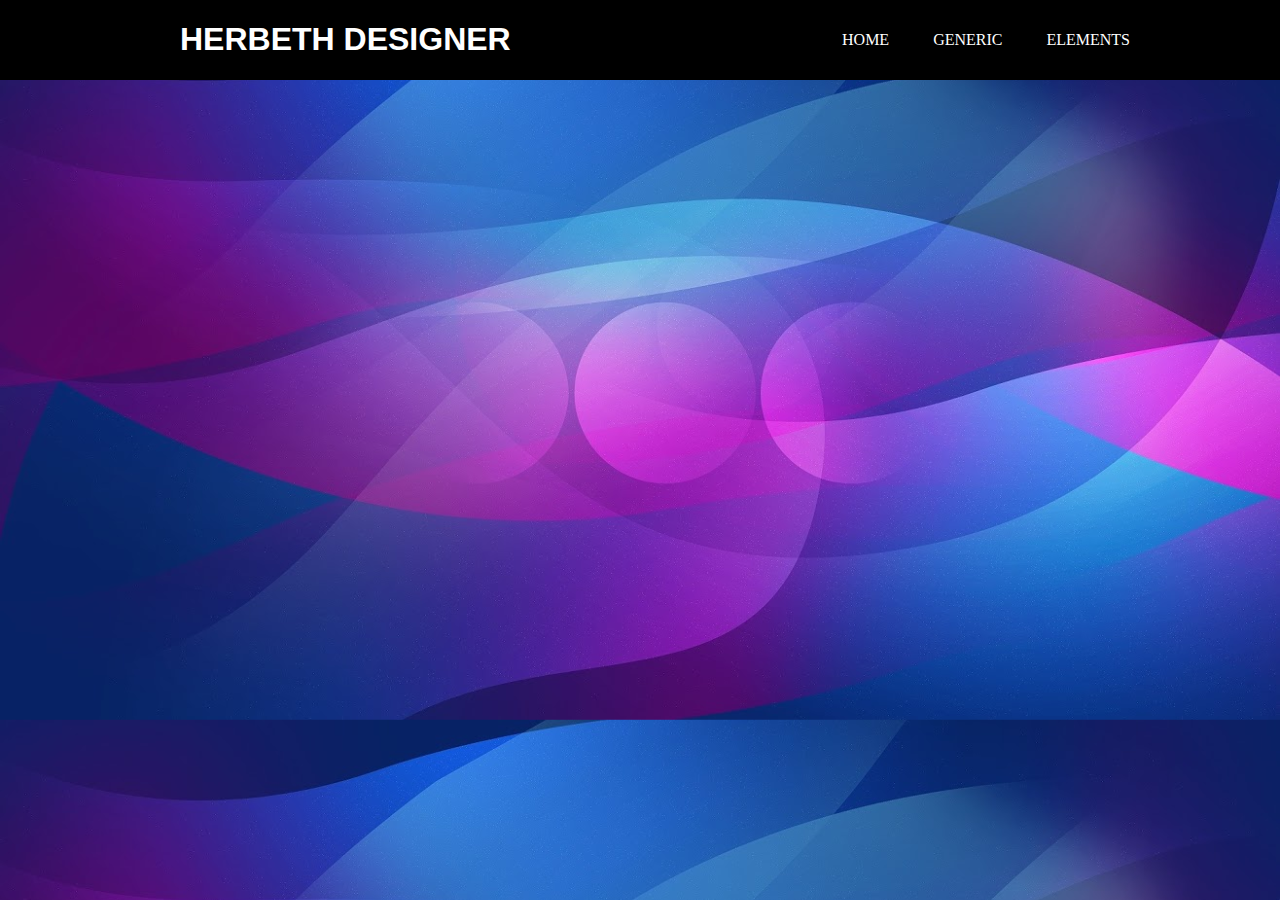
<file: HTML/ATIVIDADE 3/index.html>
<!DOCTYPE html>
<html lang="pt-br">
<head>
    <meta charset="UTF-8">
    <meta name="viewport" content="width=device-width, initial-scale=1.0">
    <meta http-equiv="X-UA-Compatible" content="ie=edge">
    <title>Atividade 3</title>
    <link rel="stylesheet" href="atividade3.css">
</head>
<body>
    <div id="div1">
        
        <h1 id="lorem"> <a href=""> Herbeth Designer </a> </h1>
       
        <ul>
            <li id="um" class="lista"> <a href=""> home </a></li>
            <li id="dois" class="lista"> <a href="">  generic</a></li> 
            <li id="tres" class="lista"> <a href=""> elements</a> </li>
        </ul>
   
    </div> 

</body>
</html>
</file>
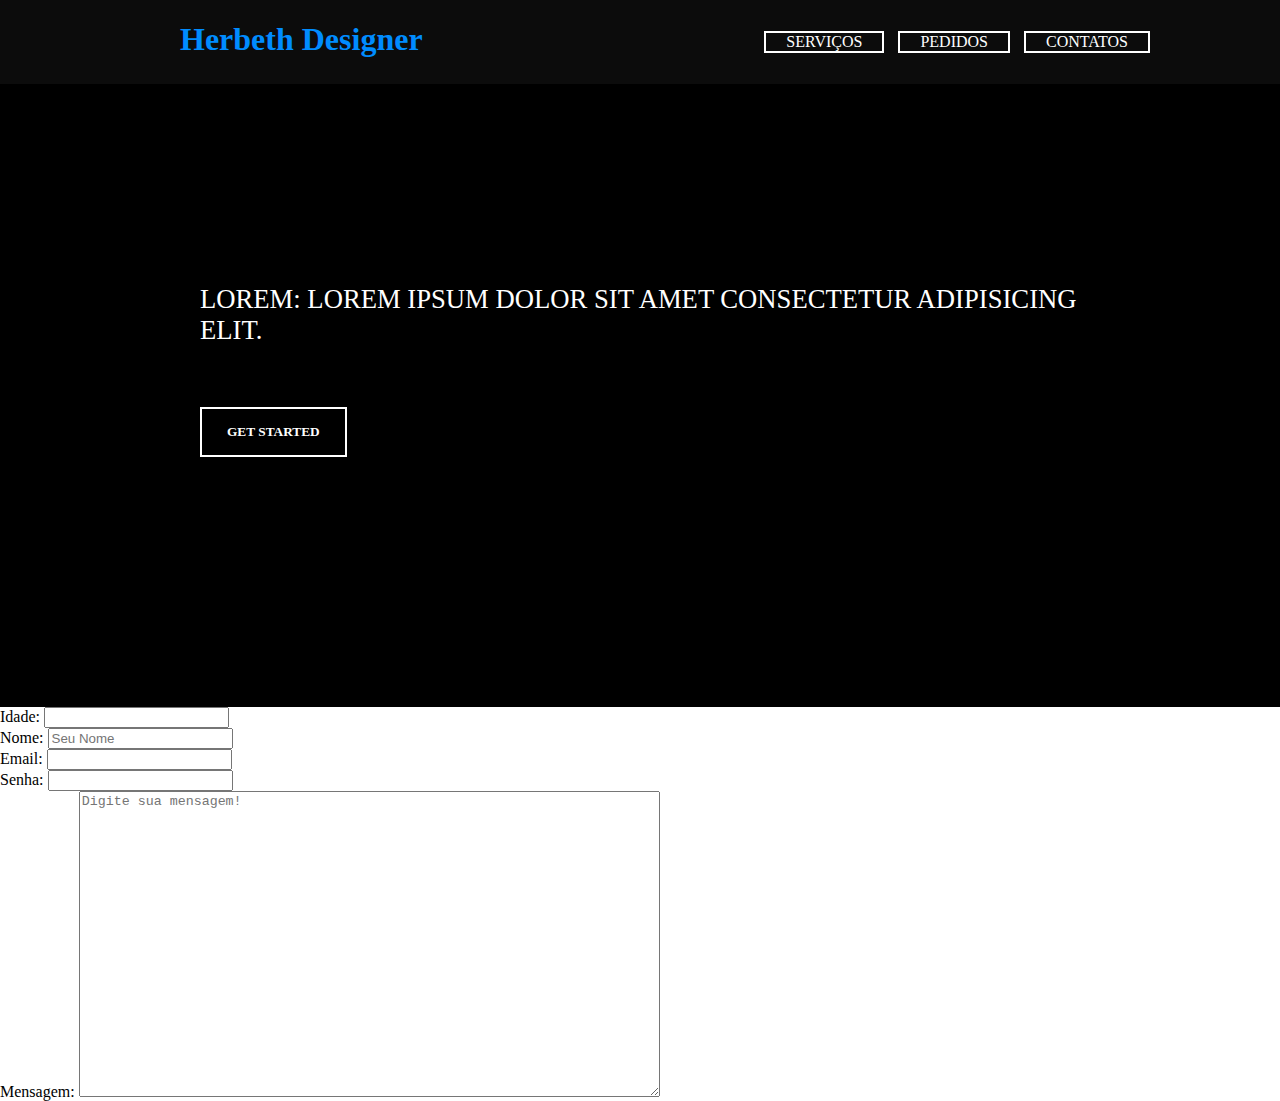
<file: HTML/01/prova2110.html>
<!DOCTYPE html>
<html lang="pt-br">
<head>
    <meta charset="UTF-8">
    <meta name="viewport" content="width=device-width, initial-scale=1.0">
    <meta http-equiv="X-UA-Compatible" content="ie=edge">
    <title>Document</title>
    <link rel="stylesheet" href="prova2110.css">
</head>
<body>
    <div id="div1">
    <div id="divt">
    <h1 id="titulo"> <a href="" class="color1"> Herbeth Designer </a> </h1>
        
    </div>
        <ul>
            <li id="tres" class="lista"> <a href="" class="branco" >SERVIÇOS</a> </li>
            <li id="um" class="lista"> <a href="" class="branco">PEDIDOS </a></li>
            <li id="dois" class="lista"> <a href="" class="branco">CONTATOS</a></li> 
        </ul>
    </div>

    <div id="grupoMid">

    <p id="titulo1">LOREM: Lorem ipsum dolor sit amet consectetur adipisicing elit.</p>
    <h2><a href="" class="branco">GET STARTED</a> </h2>

    </div>

<form action="pedido">
    <div>
        <label for="idade">Idade:</label>
        <input type="number" id="idade">
    </div>
    <div>
        <label for="nome" >Nome:</label>
        <input type="text" id="nome" placeholder="Seu Nome">
    </div>
    <div>
        <label for="email1">Email:</label>
        <input type="email" id="idade">
    </div>
    <div>
        <label for="senha">Senha:</label>
        <input type="password" id="senha">
    </div>
    <div>
        <label for="mensagem">Mensagem:</label>
        <textarea name="mesagem" id="mensagem" cols="70" rows="20" placeholder="Digite sua mensagem!"></textarea>
    </div>
    <div>
        
    </div>

</form>

</body>
</html>
</file>
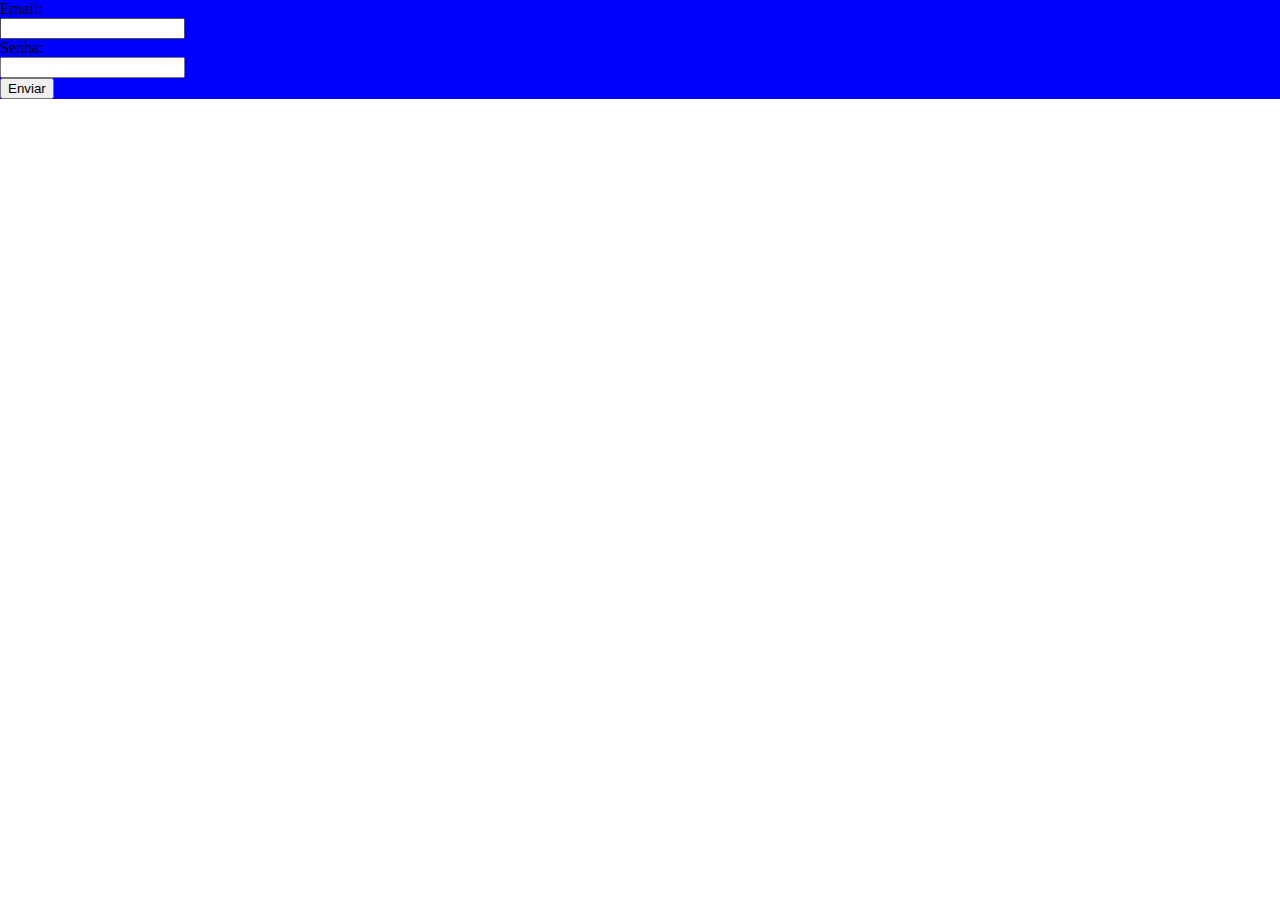
<file: HTML/02/02.html>
<!DOCTYPE html>
<html lang="pt-br">
<head>
    <meta charset="UTF-8">
    <meta name="viewport" content="width=device-width, initial-scale=1.0">
    <meta http-equiv="X-UA-Compatible" content="ie=edge">
    <title>Document</title>
    <link rel="stylesheet" href="02.css">
</head>
<body>
<div id="caixaazul">
    <form action="dados" >
        <div class="item_exemplo item_one">
            <div ><label for="email" class="email">Email:</label></div>
            <input type="email" name="email" id="email" class="email">
        </div>
        <div class="item_exemplo item_two">
            <div ><label for="senha" class="senha">Senha:</label></div>
            <input type="password" name="senha" id="senha" class="senha">
        
        <button type="submit" class="item_exemplo item_one">Enviar</button>
    </div>
    </form>
</div>

</body>
</html>
</file>
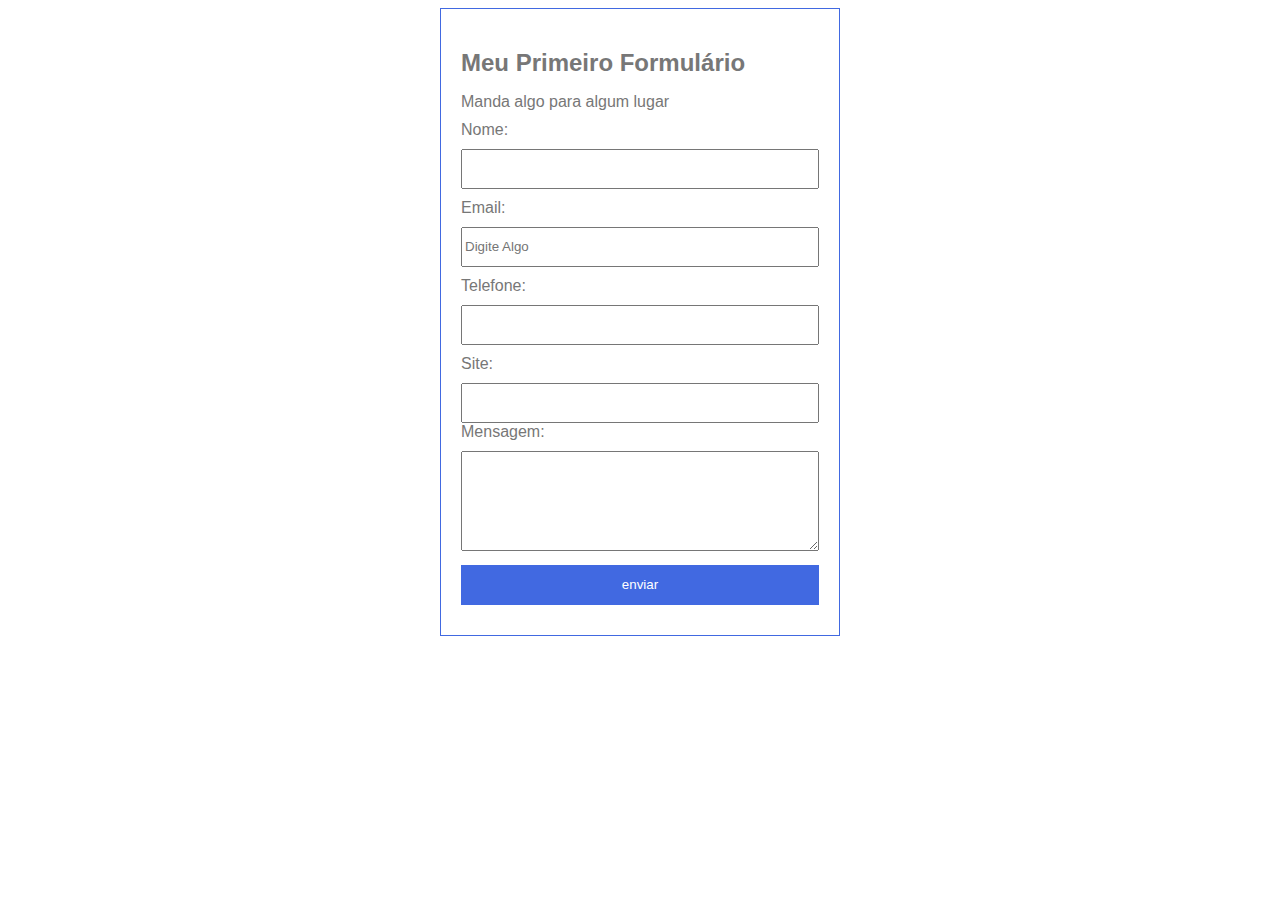
<file: HTML/03/03.html>
<!DOCTYPE html>
<html lang="en">
<head>
    <meta charset="UTF-8">
    <meta name="viewport" content="width=device-width, initial-scale=1.0">
    <meta http-equiv="X-UA-Compatible" content="ie=edge">
    <title>Atividade</title>
    <link rel="stylesheet" href="03.css">
</head>
<body>
    
<div id="CaixaFull">
    
    <h2 class="example">Meu Primeiro Formulário</h2>
    <p class="example">Manda algo para algum lugar</p>

    <form action=""> 
        <div class="example example_first">
        <label for="nome" class="example">Nome:</label>
        <input type="text" value="" id="nome">
    </div>
    
    <div class="example example_second">
        <label for="email" class="example">Email:</label>
        <input type="email" value="" id="email" placeholder="Digite Algo">
    </div>
    
    <div class="example example_third">
        <label for="telefone" class="example">Telefone:</label>
        <input type="tel" name="telefone" id="telefone">
    </div>
    
    <div>
        <label for="site" class="example">Site:</label>
        <input type="url" name="site" id="site">

    </div>
       
    <div>
        <label for="mensagem" class="example">Mensagem:</label>
        <textarea name="mensagem" id="mensagem" cols="20" rows="10"></textarea>

    </div>

    <input type="submit" value="enviar" class="example example_fourth">

   </form>

</div>

</body>
</html>
</file>
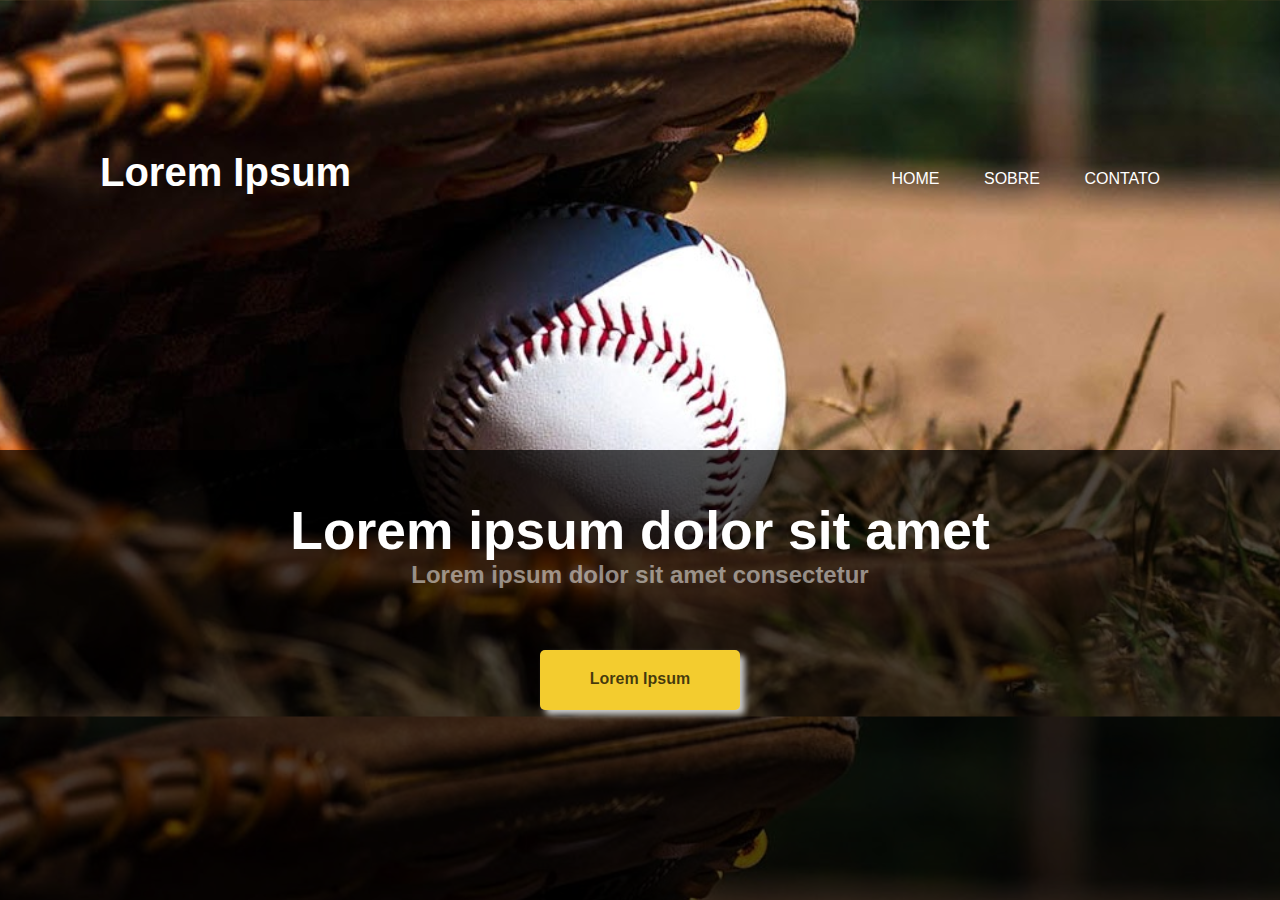
<file: HTML/05/05.html>
<!DOCTYPE html>
<html lang="pt-br">
<head>
    <meta charset="UTF-8">
    <meta name="viewport" content="width=device-width, initial-scale=1.0">
    <meta http-equiv="X-UA-Compatible" content="ie=edge">
    <title>ACTIVITY</title>
    <link rel="stylesheet" href="05.css">
</head>
<body>
        <div id="top">
            <h1 id="h1Top">Lorem Ipsum</h1>
           
            <ul>
                <li>home</li>
                <li>sobre</li>
                <li>contato</li>
            </ul>
        </div>

        <div id="down">
            <h1 id="h1Lorem">Lorem ipsum dolor sit amet</h1>
            <h2>Lorem ipsum dolor sit amet consectetur </h2>

        </div>

        <div id="botao">
           <a href="">Lorem Ipsum</a> 
        </div>

</body>
</html>
</file>
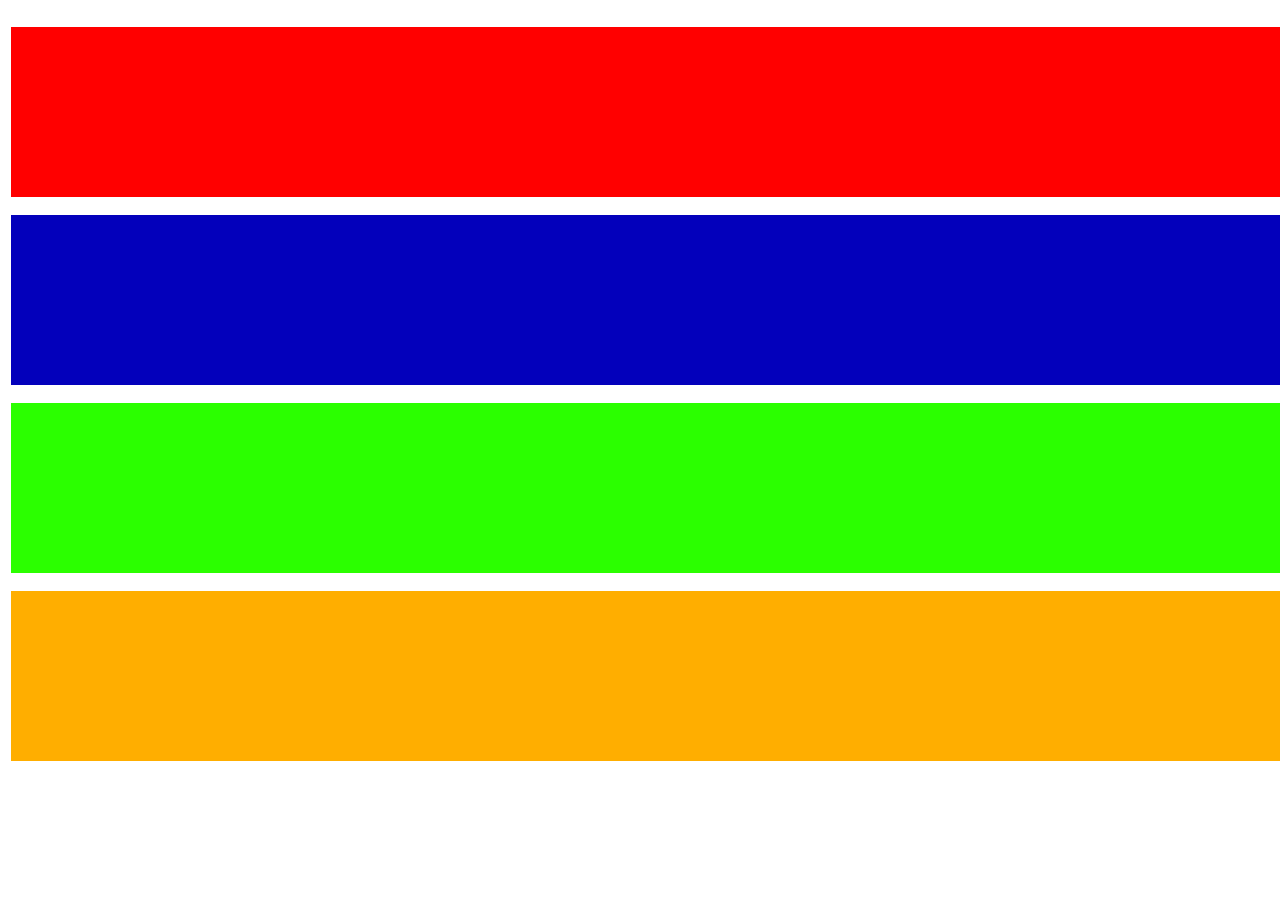
<file: HTML/ATIVIDADE 2/Atividade2.html>
<!DOCTYPE html>
<html lang="en">
<head>
    <meta charset="UTF-8">
    <meta name="viewport" content="width=device-width, initial-scale=1.0">
    <meta http-equiv="X-UA-Compatible" content="ie=edge">
    <title>Document</title>
    <link rel="stylesheet" href="Atividade2.css">
</head>
<body>
        <p id="obj1">     </p>
        <p id="obj2">     </p>
        <p id="obj3">     </p>
        <p id="obj4">     </p>
 
</body>
</html>
</file>
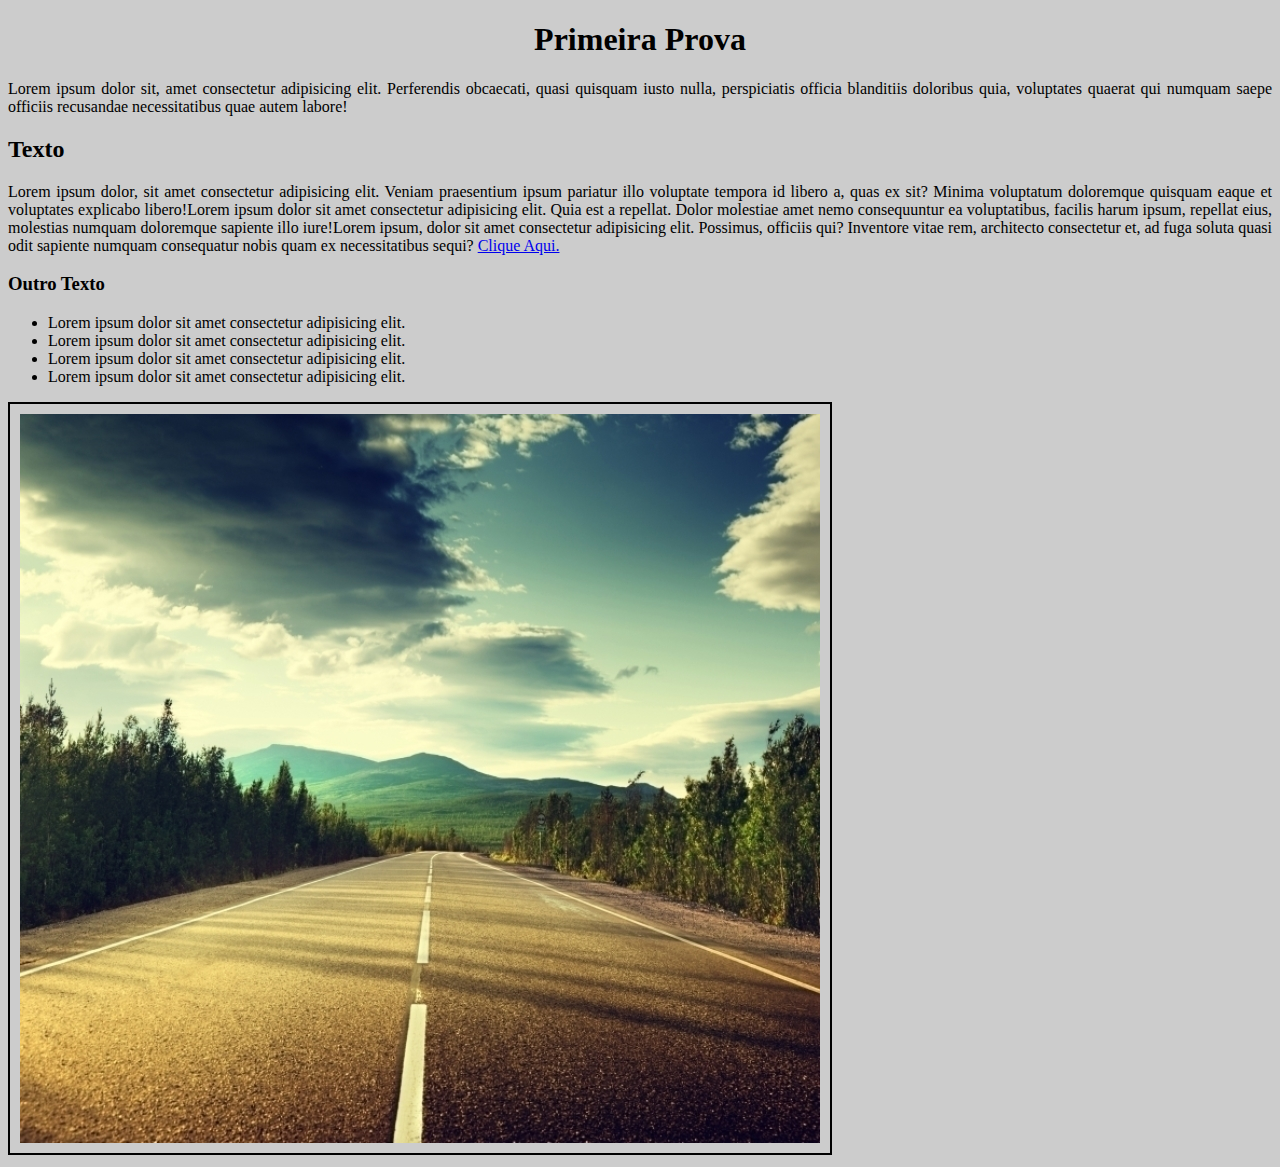
<file: HTML/ATIVIDADE HTML/PrimeiraProva.html>
<!DOCTYPE html>
<html lang="en">
<head>
    <meta charset="UTF-8">
    <meta name="viewport" content="width=device-width, initial-scale=1.0">
    <meta http-equiv="X-UA-Compatible" content="ie=edge">
    <title>Document</title>
    <link rel="stylesheet" href="PrimeiraProva.css">
</head>
    <body>
    
        <h1>Primeira Prova</h1>
        
        <p>Lorem ipsum dolor sit, amet consectetur adipisicing elit. Perferendis obcaecati, quasi quisquam iusto nulla, perspiciatis officia blanditiis doloribus quia, voluptates quaerat qui numquam saepe officiis recusandae necessitatibus quae autem labore!</p>

        <h2>Texto</h2>

        <p>Lorem ipsum dolor, sit amet consectetur adipisicing elit. Veniam praesentium ipsum pariatur illo voluptate tempora id libero a, quas ex sit? Minima voluptatum doloremque quisquam eaque et voluptates explicabo libero!Lorem ipsum dolor sit amet consectetur adipisicing elit. Quia est a repellat. Dolor molestiae amet nemo consequuntur ea voluptatibus, facilis harum ipsum, repellat eius, molestias numquam doloremque sapiente illo iure!Lorem ipsum, dolor sit amet consectetur adipisicing elit. Possimus, officiis qui? Inventore vitae rem, architecto consectetur et, ad fuga soluta quasi odit sapiente numquam consequatur nobis quam ex necessitatibus sequi? <a href="youtube.com">Clique Aqui.</a>
        </p>

        <h3>Outro Texto</h3>

        <ul>    <li>Lorem ipsum dolor sit amet consectetur adipisicing elit.</li>
                <li>Lorem ipsum dolor sit amet consectetur adipisicing elit.</li>
                <li>Lorem ipsum dolor sit amet consectetur adipisicing elit.</li>
                <li>Lorem ipsum dolor sit amet consectetur adipisicing elit.</li>
        </ul>

        <img src="imagem.jpg" alt="imagem">
        
    </body>
</html>
</file>
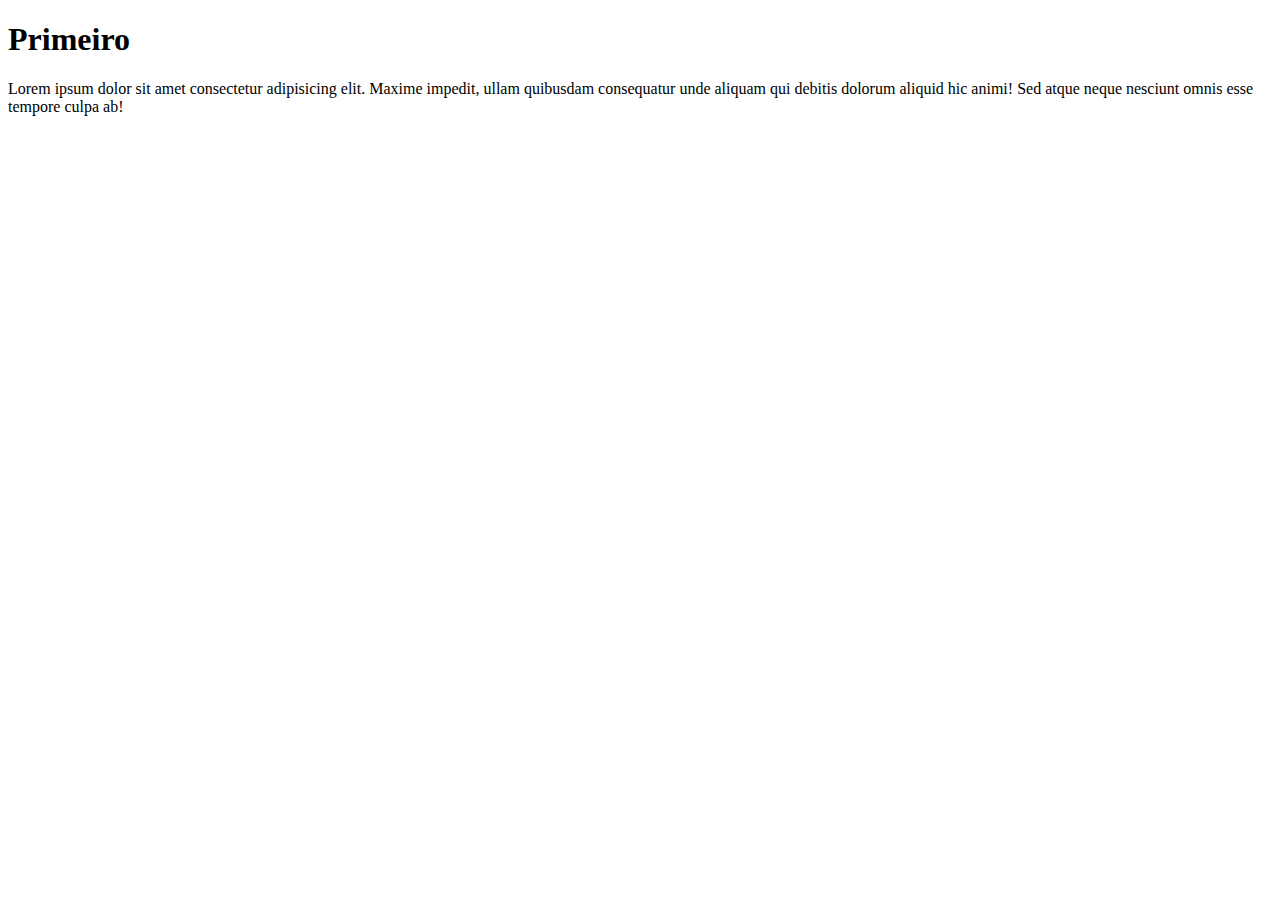
<file: HTML/ID E CLASS/flores.html>
<!DOCTYPE html>
<html lang="en">
<head>
    <meta charset="UTF-8">
    <meta name="viewport" content="width=device-width, initial-scale=1.0">
    <meta http-equiv="X-UA-Compatible" content="ie=edge">
    <title>Document</title>
    <link rel="stylesheet" href="flores.css">
</head>
<body>
    <div>
        <h1> Primeiro </h1>
        <p> Lorem ipsum dolor sit amet consectetur adipisicing elit. Maxime impedit, ullam quibusdam consequatur unde aliquam qui debitis dolorum aliquid hic animi! Sed atque neque nesciunt omnis esse tempore culpa ab!</p>
        

    </div>
</body>
</html>
</file>
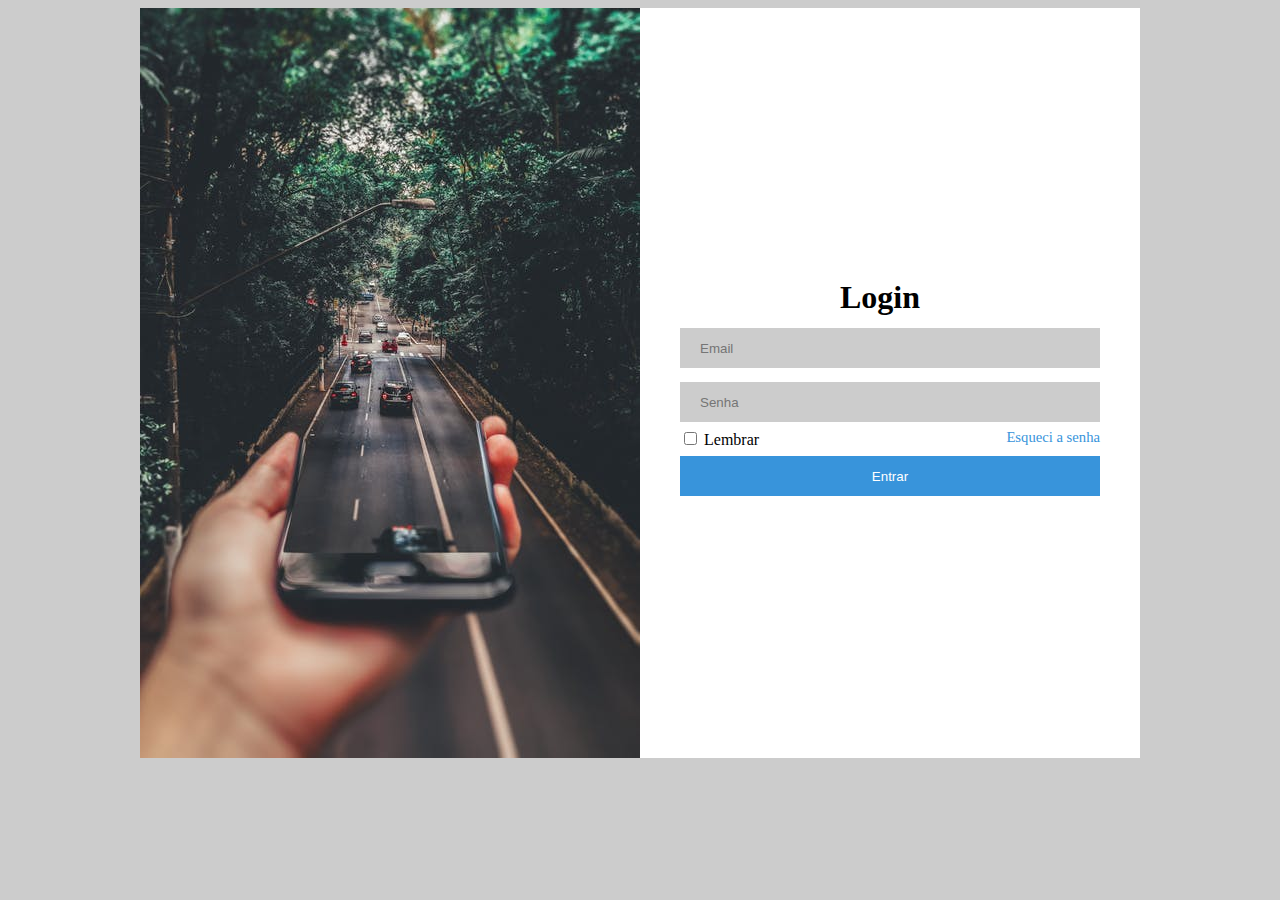
<file: HTML/PROVA 02/prova.html>
<!DOCTYPE html>
<html lang="en">
<head>
    <meta charset="UTF-8">
    <meta name="viewport" content="width=device-width, initial-scale=1.0">
    <meta http-equiv="X-UA-Compatible" content="ie=edge">
    <title>Document</title>
    <link rel="stylesheet" href="prova.css">
</head>
<body>

<div id="tudo">

    <img src="imagem.jpeg" alt="imagem">

    <div id="emailsenha">

        <h1 >Login</h1>
        
        <form action="">

        <div>
            <label for="email"></label>
            <input type="email" name="email" id="email" placeholder="Email" class="element espaco">
        </div>

        <div id="senha1">
            <label for="senha"></label>
            <input type="password" name="senha" id="senha" placeholder="Senha" class="element espaco">
        </div>

        <div id="boxLembrar">
            <input type="checkbox" name="lembrar" id="lembrar">
            <label for="lembrar" id="exemplo exemplo1">Lembrar</label >
       
            <a href="" id="link">Esqueci a senha</a>
        </div>


        <div>
            <input type="submit" value="Entrar" id="entrar" class="element">
        </div>
            
            </form>
    </div>
</div>

</body>
</html>
</file>
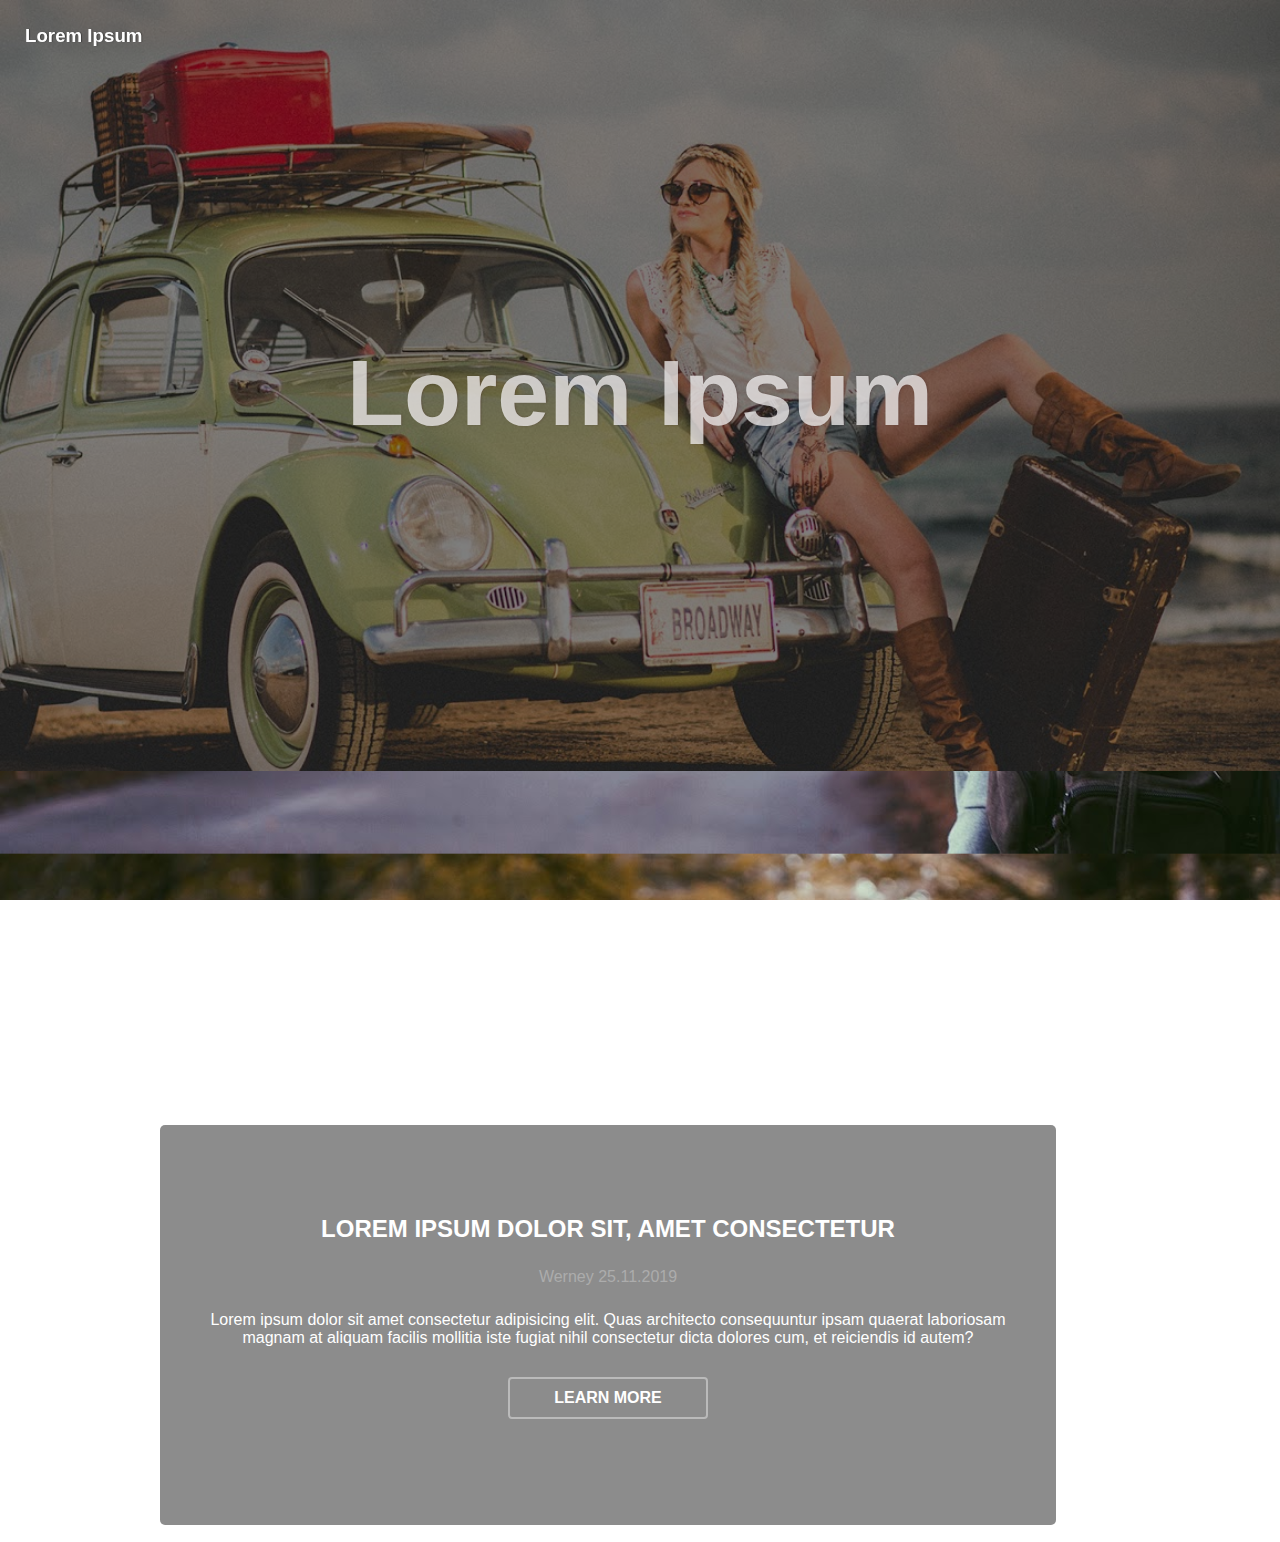
<file: HTML/PROVA 03/prova.html>
<!DOCTYPE html>
<html lang="pt-br">
<head>
    <meta charset="UTF-8">
    <meta name="viewport" content="width=device-width, initial-scale=1.0">
    <meta http-equiv="X-UA-Compatible" content="ie=edge">
    <title>Document</title>
    <link rel="stylesheet" href="prova.css">
</head>
<body>

    <div id="fundocima">
        <div id="cima">
            
            <a href=""> <h3 id="link_cima"> Lorem Ipsum </h3> </a>            
            <h1> Lorem Ipsum</h1>

        </div>
    </div>

    <div id="fundobaixo">
        <div id="baixo">

            <h2>Lorem ipsum dolor sit, amet consectetur</h2>
            <p id="Werney">Werney 25.11.2019</p>
            <p id="paragrafo"> Lorem ipsum dolor sit amet consectetur adipisicing elit. Quas architecto consequuntur ipsam quaerat laboriosam magnam at aliquam facilis mollitia iste fugiat nihil consectetur dicta dolores cum, et reiciendis id autem?</p>
            
            <h4>Learn More</h4>
            
        </div>
    </div>

</body>
</html>
</file>
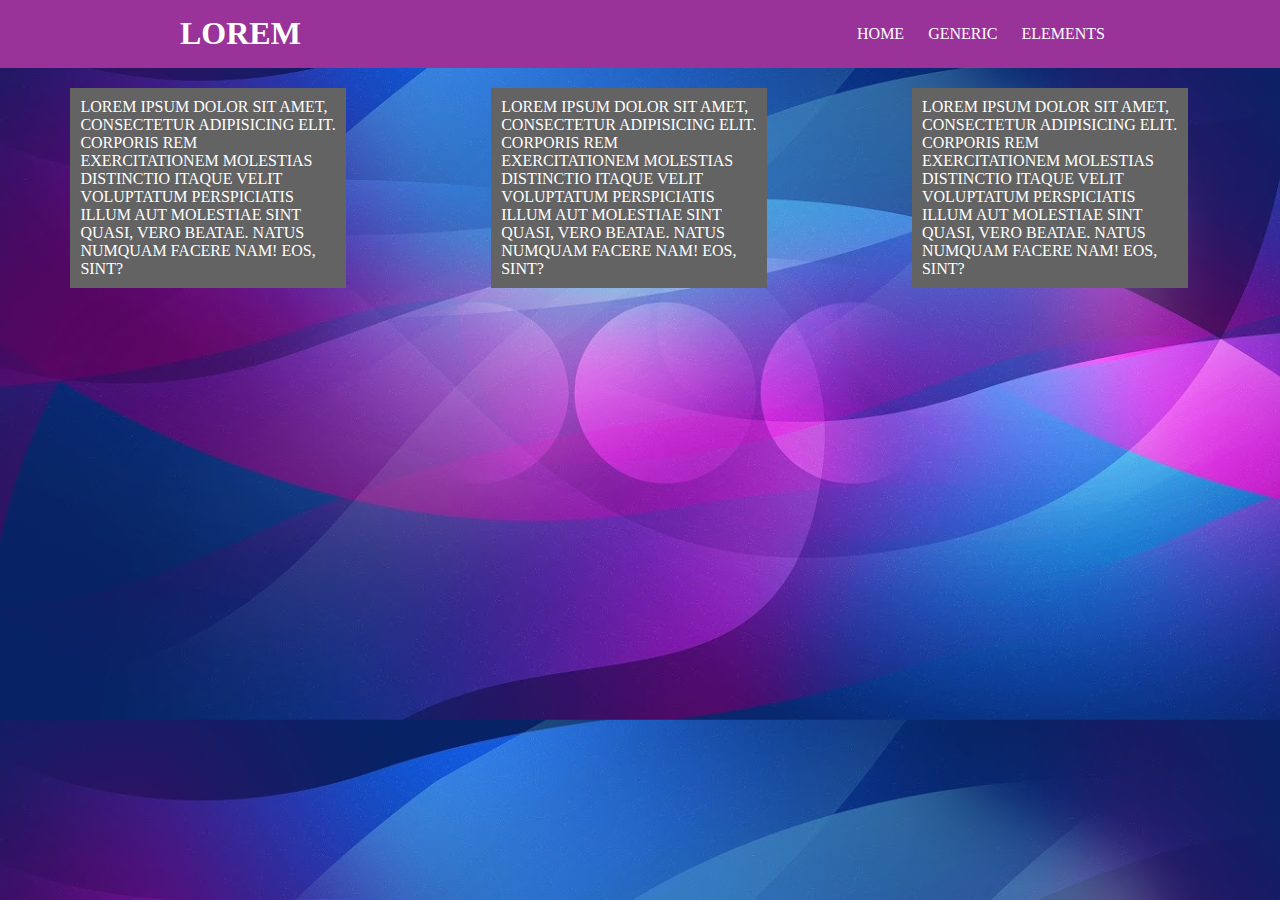
<file: HTML/REVISÃO/revisao.html>
<!DOCTYPE html>
<html lang="en">
<head>
    <meta charset="UTF-8">
    <meta name="viewport" content="width=device-width, initial-scale=1.0">
    <meta http-equiv="X-UA-Compatible" content="ie=edge">
    <title>Document</title>
    <link rel="stylesheet" href="revisao.css">
</head>
<body>
    <div id="div">

    <h1><a href="">lorem</a> </h1>
    
  
    <ul id="lista">
        <li id="div2"><a href="">home</a></li>  
        <li id="div2"><a href="">generic</a></li>
        <li id="div2"><a href="">elements</a></li>    
    </ul>
    </div>

    <p id="lorem1">Lorem ipsum dolor sit amet, consectetur adipisicing elit. Corporis rem exercitationem molestias distinctio itaque velit voluptatum perspiciatis illum aut molestiae sint quasi, vero beatae. Natus numquam facere nam! Eos, sint?</p>
    <p id="lorem1">Lorem ipsum dolor sit amet, consectetur adipisicing elit. Corporis rem exercitationem molestias distinctio itaque velit voluptatum perspiciatis illum aut molestiae sint quasi, vero beatae. Natus numquam facere nam! Eos, sint?</p>
    <p id="lorem1">Lorem ipsum dolor sit amet, consectetur adipisicing elit. Corporis rem exercitationem molestias distinctio itaque velit voluptatum perspiciatis illum aut molestiae sint quasi, vero beatae. Natus numquam facere nam! Eos, sint?</p>

   
</body>
</html>
</file>
<file: HTML/ATIVIDADE 3/atividade3.css>
*{
    text-transform: uppercase;
    color: white;
    text-decoration: none;
}

#lorem{
    float: left;
    font-family: Verdana, Tahoma, sans-serif;
}

#div1{
    background-color: #000000;
    overflow: hidden;
    padding-right: 100px;
    padding-left: 180px;
}

ul{
    list-style: none;
    padding: 15px 30px;
    float: right;
    
}

.lista{
    padding: 0px 20px;
    display: inline-block;
}

body{
    background-image: url('imagem.jpg');
    background-size: 100%;
    margin: 0%;
}
</file>
<file: HTML/01/prova2110.css>
*{
    text-decoration: none;
}

#titulo{
    float: left;
    margin-left: 180px;
    color: red;
}

#div1{
    background-color: #0c0c0c;
    overflow: hidden;
}
ul{
    list-style: none;
    padding: 15px 30px;
    float: right;
    margin-right: 100px;
}

.lista{
    padding: 0px 20px;
    display: inline-block;
    border: white 2px solid;
    margin-left: 10px;
}

body{
    margin: 0%;
}
#titulo1{   
    padding: 200px 200px 0px 200px;
    margin:0%;
    margin-bottom: 50px ; 
    text-transform: uppercase;
    font-size: 20pt;
    
    
}
h2{
   border: solid 2px white;
   display: inline-block;
   font-size: 10pt;
   margin-left: 200px;
   padding: 15px 25px 15px 25px;
   margin-bottom: 250px;
}
#grupoMid{
    background-color: black;
    color: white;
}

.branco{
    color: white;
}

.color1{
    color: rgb(0, 140, 255)
}
</file>
<file: HTML/02/02.css>
*{
    margin: 0%;
}
#caixaazul{
    background-color: blue;

}
.item_exemplo{
    display: inline;
}
.item_one{ display: block;

}

.item_two{

}
</file>
<file: HTML/03/03.css>
*{
    box-sizing: border-box;
    font-family: Arial, Helvetica, sans-serif;
}

.example{
    display: block;
    margin-bottom: 10px;
    color: #777;
}

#CaixaFull{
    padding: 20px;
    position: relative;
    margin: 0 auto;
    border: 1px solid #4169E1;
    width: 400px ;
}
input, textarea, .example_fourth{
    width: 100%;
}

input{ height: 40px;

}
textarea{
    height: 100px;
    margin-bottom: 10px;
}

.example_fourth{
    color: white;
    background-color: #4169E1;
    padding: 7px;
    border: none;
    
}
</file>
<file: HTML/05/05.css>
*{
    box-sizing: border-box;
    font-family: Verdana, Geneva, Tahoma, sans-serif;
    margin: 0%;
    text-decoration: none;
    }
body{
    background-image: url(pic01.jpg);
    background-size: 140% ;
    background-position: top;
}
h1, li{
    color: white;
}
h2{
    color: rgba(255,255,255,0.5);
    margin: 0 auto;
    
}

#h1Top{
    float: left;
    margin: 150px 100px;
    font-size: 30pt;
}
ul{
    float: right;
    margin: 150px 100px;
}
li{
    margin: 20px;
    list-style: none;
    display: inline-block;
    text-transform: uppercase;
}
#down{
    padding-top: 50px;
    text-align: center;
    position: absolute;
    height: 50%;
    width: 100%;
    top: 50%;
    background-color: rgba(0, 0,0, 0.7);
}
#h1Lorem{ 
    font-size: 40pt;
    margin: 0 auto;
}
#botao{
    position: relative;
    text-align: center;
    margin: 0 auto;
    border-radius: 5px;
    width: 200px;
    height: 60px;
    padding: 20px;
    top: 650px;
    background-color: #f3cc2f;
    box-shadow: 5px 5px 6px #ccc;
    font-weight: bold;
}
a{
    color: rgba(0, 0, 0, 0.719);
}
</file>
<file: HTML/ATIVIDADE 2/Atividade2.css>
*{
 height: 170px;
    border: solid 1px white;
    width: 1420px;
 }

#obj1{ background-color: rgb(255, 0 ,0)

}

#obj2{ background-color: rgb(3, 0, 187)

}

#obj3{ background-color: rgb(43, 255, 0)

}

#obj4{ background-color: rgb(255, 174, 0)

}
</file>
<file: HTML/ATIVIDADE HTML/PrimeiraProva.css>
body { background-color: #cccccc;

}

h1{
    text-align: center;
}

img{ border: solid 2px black;
    padding: 10px;

}

p{text-align: justify;

}
</file>
<file: HTML/ID E CLASS/flores.css>
#titulos {
    color: blue;
    font-style: italic;
}

.texto {
    font-family: Cambria, Cochin, Georgia, Times, 'Times New Roman', serif;
    font-size: 15pt;
}
</file>
<file: HTML/PROVA 02/prova.css>
*{
    box-sizing: border-box;
}

body{
    background-size: 100%;
    background-color: #cccccc;
}

#tudo{
    background-color: white;
    margin: 0 auto;
    width: 1000px;
    height: 750px;
    
}

a{
    float: right;
    text-decoration: none;
    font-size: 11pt;
    color: #3894db;
}

.element{
    border: none;
    background-color: #ccc;
    height: 40px;
    width: 100%;
    margin: 7px 0; 
}
.espaco{
    padding-left: 20px;

}

#emailsenha{
    width: 500px;
    float: right;
    padding: 250px 40px;
}

#entrar{
    width: 100%;
    background-color: #3894db;
    border: none;
    color: white;
}
h1{
    position: relative;
    left: 160px;
    margin-bottom: 5px;
}
</file>
<file: HTML/PROVA 03/prova.css>
*{
    box-sizing: border-box;
    margin: 0%;
    font-family: 'Lucida Sans', 'Lucida Sans Regular', 'Lucida Grande', 'Lucida Sans Unicode', Geneva, Verdana, sans-serif;
}

a{
    margin: 25px;
    position: fixed;
    text-decoration: none;
    color:white;
    text-shadow: 1px 0px 1px rgba(0, 0, 0, 0.349);
}

#fundocima{
    
    height: 771px ;
    width: 100%;
    background-image: url(banner.jpg);
    background-size: 100%;
    background-attachment: fixed;
}

#cima{
    height: 100%;
    width: 100%;
    background-color: rgba(0, 0,0, 0.5);
}


h1{ position: relative;
    font-size: 70pt;
    color: rgba(255, 255, 255, 0.7);
    top: 340px;
    text-align: center;
    text-shadow: 1px 0px 2px rgba(75, 46, 46, 0.349);
    
}

#fundobaixo{
    width: 100%;
    height: 771px;
    background-image: url(banner2.jpg);
    
    background-size: 100%;

    background-attachment: fixed;
}
#baixo{
    position: absolute;
    background-color: rgba(0, 0, 0, 0.45);
    height: 400px;
    width: 70%;
    border-radius: 5px;
    color: white;
    text-align: center;
    padding: 40px;
    top: 125%;
    right: 17.5%;
}
h2{
    margin-top: 50px;
    text-transform: uppercase;
}
#Werney{
    color: rgba(204, 204, 204, 0.5);
    margin:25px ;
}

h4{ 
    margin: 10px auto;
    border: 2px solid rgba(255, 255, 255, 0.4);
    border-radius: 4px;
    width: 200px;
    padding: 10px;
    text-transform: uppercase;
    margin-top: 30px;
}
</file>
<file: HTML/REVISÃO/revisao.css>
*{text-transform: uppercase;
    margin: 0%;
    color: white;
    text-decoration: none;
}
body{
    background-image: url(imagem.jpg);
    background-size: 100%;
}

#lista{ list-style: none;
    
}
#div2{
    display: inline-block;
    padding: 10px 10px;

}

ul{
    float: right;
    padding: 15px;
    margin-right: 150px;
}

h1{
    float: left;
    padding: 15px 180px ;

}
#div{
    overflow: hidden;
    background-color: #993399;
}

#lorem1{
    display: inline-block;
    width: 20%;
    
    background-color: rgb(99, 99, 99);
    margin: 20px 5.5%;
    padding: 10px;
}
</file>
